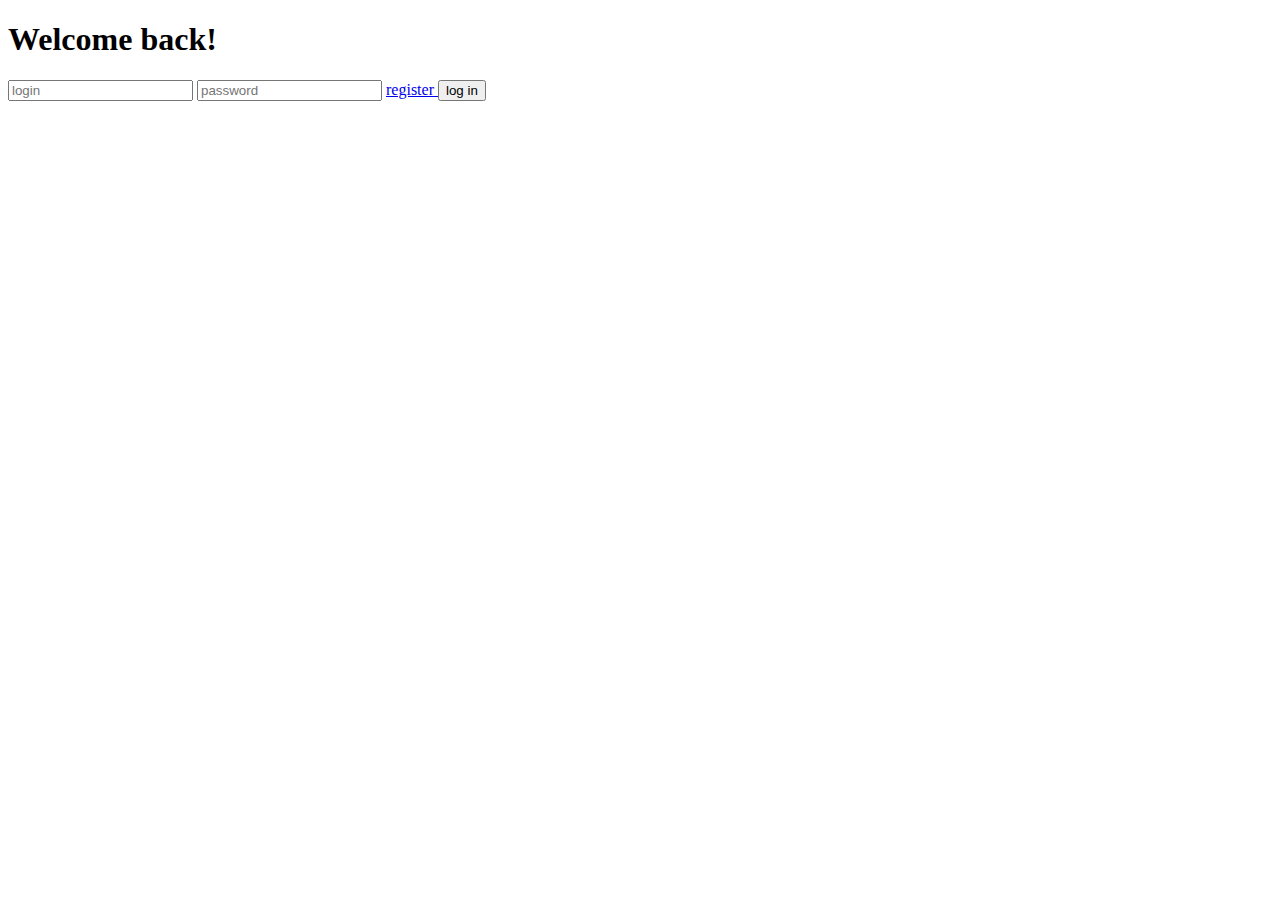
<file: src/main/resources/templates/index.html>
<!DOCTYPE html>
<html xmlns:th="http://www.thymeleaf.org" lang="en">
<head>
    <meta http-equiv="Content-Type" content="text/html; charset=UTF-8">
    <title>Main page</title>
    <link rel="stylesheet" th:href="@{/basic-style.css}" type="text/css"/>
    <link rel="stylesheet" th:href="@{/index-style.css}" type="text/css"/>
</head>
<body class="login-page-body">
<form th:action="@{/login}" method="post" id="page-container">
    <h1 id="welcome-back-msg">
        Welcome back!
    </h1>
    <input type="text" id="login-input" name="login"
           placeholder="login" maxlength="10"
           pattern="[\d|\w]{3,10}" required>
    <input type="password" id="password-input" name="password" maxlength="10"
           pattern="[\d|\w]{3,10}"
           placeholder="password" required>
    <a href="controller?command=showPage&page=registrationPage.jsp" id="registration-msg">
        register
    </a>
    <input type="submit" id="log-in-btn"
           value="log in"/>
</form>
</body>
</html>
</file>
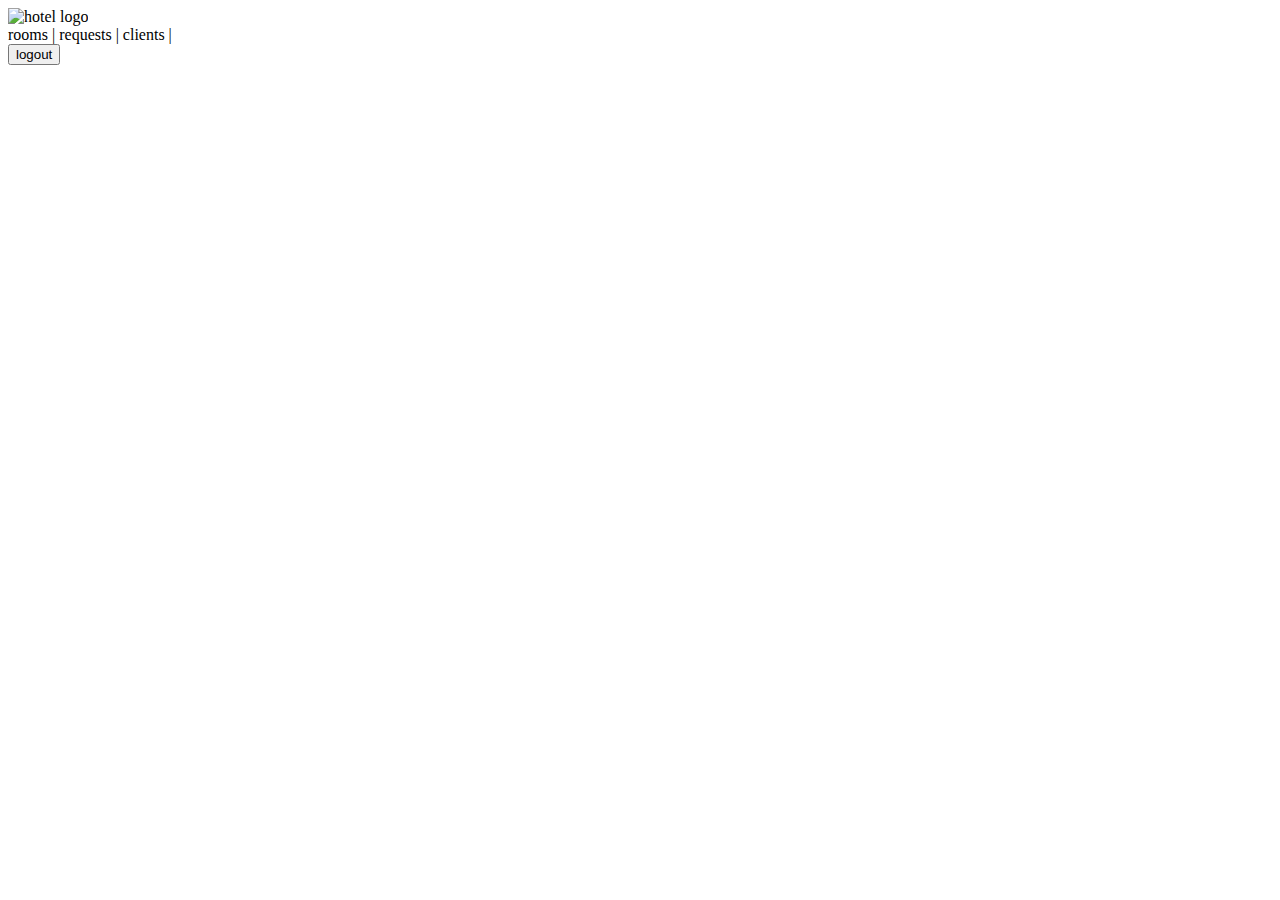
<file: src/main/resources/templates/adminHeader.html>
<!DOCTYPE html>
<html xmlns:th="http://www.thymeleaf.org" lang="en">
<head>
    <meta http-equiv="Content-Type" content="text/html; charset=UTF-8">
    <link rel="stylesheet" th:href="@{/header-style.css}" type="text/css"/>
</head>
<header>
    <a th:href="@{/rooms/all/1}"> <img
            th:src="@{/hotel_logo.png}" alt="hotel logo" id="hotel-logo"></a>
    <div class="navigation-bar">
        <a th:href="@{/rooms/all/1}">rooms
        </a> | <a th:href="@{/requests/all/1}">requests</a> | <a
            th:href="@{/clients}">clients
    </a> |
        <form th:action="@{/logout}" method="POST" name="logoutForm"
              id="logout">
            <input id="logout-btn" type="submit" value="logout"/>
        </form>
    </div>
    </a>
</header>
</html>
</file>
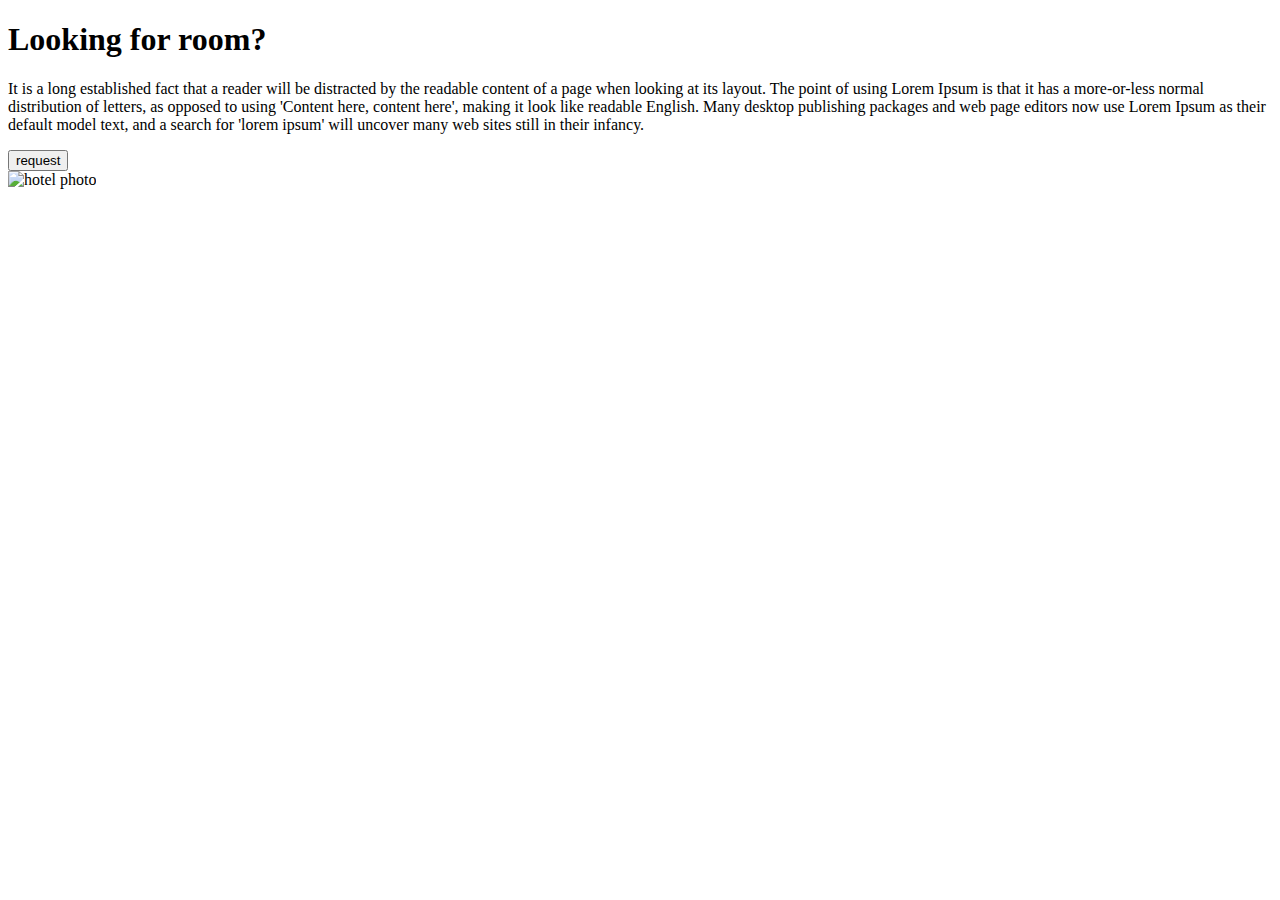
<file: src/main/resources/templates/clientStartPage.html>
<!DOCTYPE html>
<html xmlns:th="http://www.thymeleaf.org" lang="en">
<head>
    <meta http-equiv="Content-Type" content="text/html; charset=UTF-8">
    <title>Main room</title>
    <link rel="stylesheet" th:href="@{/basic-style.css}" type="text/css"/>
    <link rel="stylesheet" th:href="@{/index-style.css}" type="text/css"/>
</head>
<body class="main-page-body">
<div th:replace="userHeader"></div>
<div id="main-page-content">
    <div id="text-and-btn">
        <h1 id="main-heading">
            Looking for room?
        </h1>
        <p>
            It is a long established fact that a reader will be distracted by the readable content of a page when
            looking at its layout. The point of using Lorem Ipsum is that it has a more-or-less normal distribution of
            letters, as opposed to using 'Content here, content here', making it look like readable English. Many
            desktop publishing packages and web page editors now use Lorem Ipsum as their default model text, and a
            search for 'lorem ipsum' will uncover many web sites still in their infancy.
        </p>
        <button id="create-room-btn"
                onclick="location.href='request/create'"
                type="button">
            request
        </button>
    </div>
    <div id="background-circle">
        <img th:src="@{/hotel.png}" alt="hotel photo">
    </div>
</div>
</body>
</html>
</file>
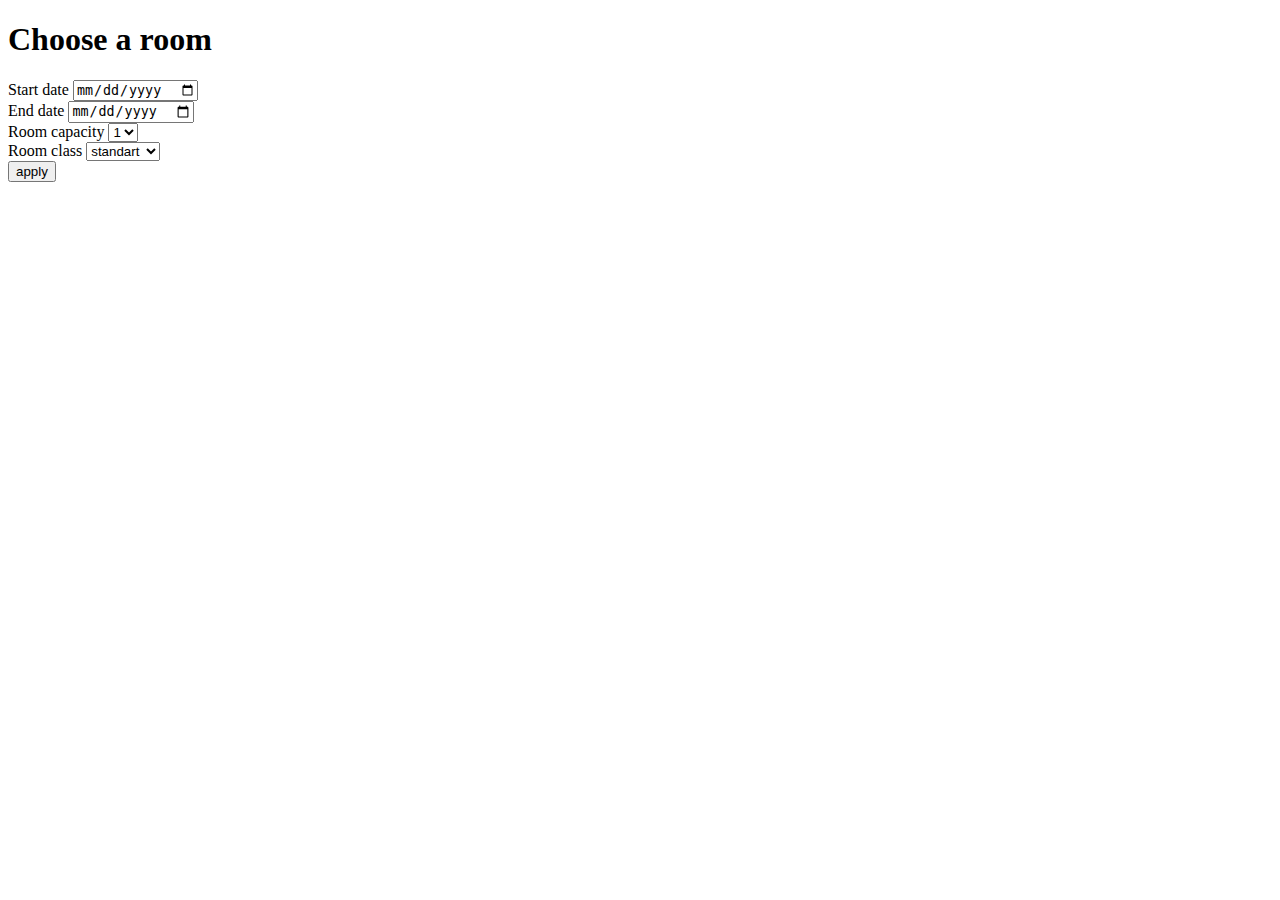
<file: src/main/resources/templates/requestRoom.html>
<!DOCTYPE html>
<html xmlns:th="http://www.thymeleaf.org" lang="en">
<head>
    <meta http-equiv="Content-Type" content="text/html; charset=UTF-8">
    <title>Request room</title>
    <script th:src="@{/scripts.js}"></script>
    <link rel="stylesheet" th:href="@{/basic-style.css}" type="text/css"/>
    <link rel="stylesheet" th:href="@{/request-room-style.css}" type="text/css"/>
</head>
<header th:replace="userHeader"></header>
<body>
<form th:action="@{/request/create}" method="post" id="request-room-content">
    <h1 id="choose-a-room">
        Choose a room
    </h1>
    <div class="input-row">
        <div id="start-date" class="label-and-input-pair">
            <label for="start-date">
                Start date
            </label>
            <input type="date" name="startDate" id="startDate" onchange=updateEndDate() required>
        </div>
        <div id="end-date" class="label-and-input-pair">
            <label for="end-date">
                End date
            </label>
            <input type="date" name="endDate" id="endDate">
        </div>
    </div>
    <div class="input-row">
        <div id="room-capacity" class="label-and-input-pair">
            <label for="room-capacity">
                Room capacity
            </label>
            <select name="roomCapacity">
                <option value="1" selected>1</option>
                <option value="2">2</option>
                <option value="3">3</option>
                <option value="4">4</option>
            </select>
        </div>
        <div id="room-class" class="label-and-input-pair">
            <label for="room-class">
                Room class
            </label>
            <select name="roomClass">
                <option value="standart" selected> standart</option>
                <option value="deluxe">deluxe</option>
                <option value="premium">premium</option>
            </select>
        </div>
    </div>
    <input type="submit" id="apply" value="apply">
</form>
<script>
    initialDatesBinding();
</script>
</body>
</html>
</file>
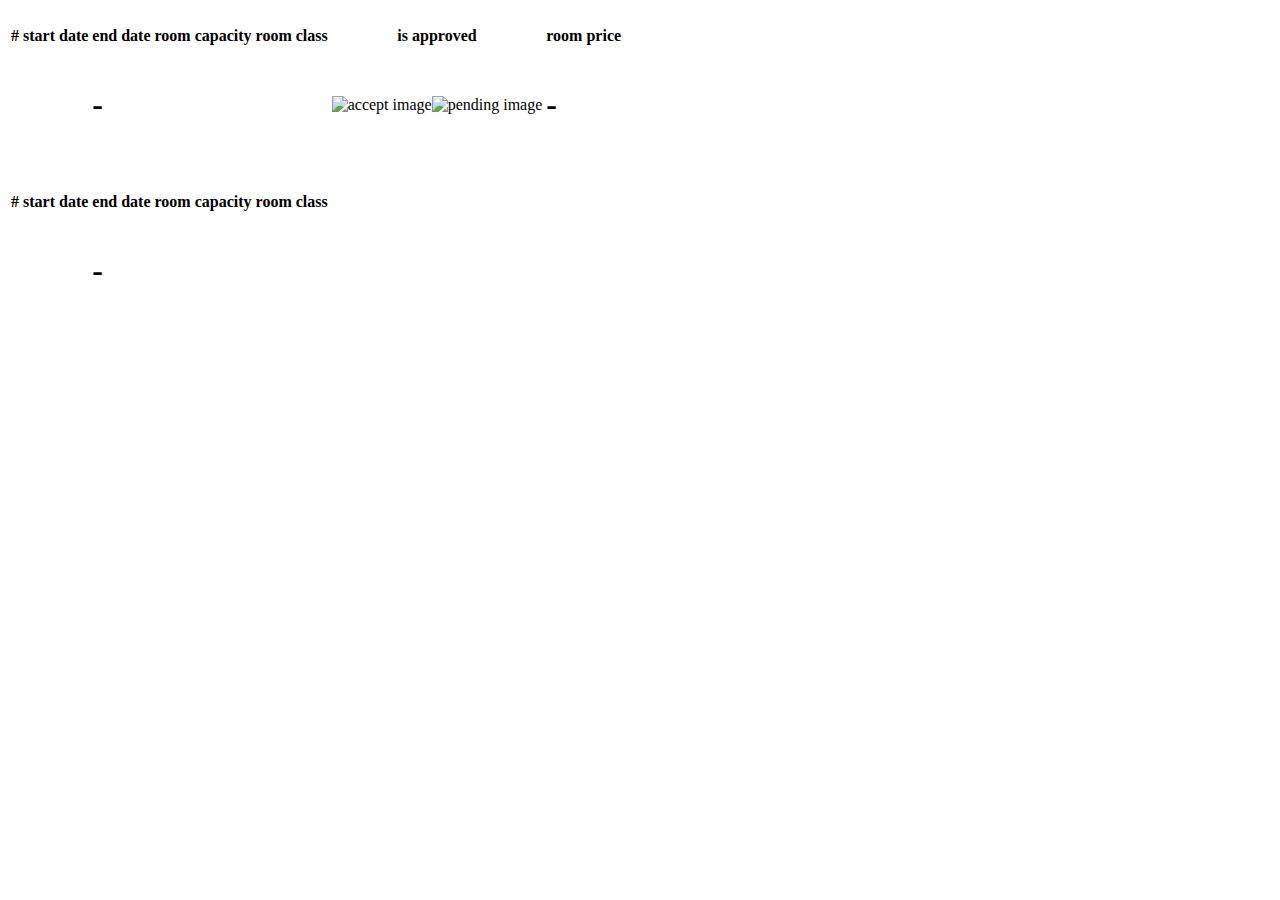
<file: src/main/resources/templates/requests.html>
<!DOCTYPE html>
<html xmlns:th="http://www.thymeleaf.org" xmlns:sec="http://www.sprinfgramework.org/schema/security" lang="en">
<head>
    <meta http-equiv="Content-Type" content="text/html; charset=UTF-8">
    <title>Requests</title>
    <script th:src="@{/scripts.js}"></script>
    <link rel="stylesheet" th:href="@{/basic-style.css}" type="text/css"/>
    <link rel="stylesheet" th:href="@{/requests-style.css}" type="text/css"/>
</head>
<body>
<div sec:authorize="hasRole('ROLE_CLIENT')">
    <div th:replace="userHeader"></div>
    <div id="page-content">
        <table id="requests-table">
            <thead>
            <tr>
                <th class="number-column"><p class="table-heading-text">#</th>
                <th class="start-date-column">
                    <p class="table-heading-text">
                        start date
                    </p>
                </th>
                <th class="end-date-column">
                    <p class="table-heading-text">
                        end date
                    </p>
                </th>
                <th class="room-capacity-column">
                    <p class="table-heading-text">
                        room capacity
                    </p>
                </th>
                <th class="room-class-column">
                    <p class="table-heading-text">
                        room class
                    </p>
                </th>
                <th class="is-approved-column">
                    <p class="table-heading-text">
                        is approved
                    </p>
                </th>
                <th class="room-price-column">
                    <p class="table-heading-text">
                        room price
                    </p>
                </th>
            </tr>
            </thead>
            <tbody>
            <tr th:each="requestsDto,iter: ${requests}">
                <td>
                    <p class="table-text" th:text="${iter.count}">
                    </p>
                </td>
                <td>
                    <p class="table-text" th:text="${requestsDto.startDate.toString().substring(0,10)}">
                    </p>
                </td>
                <td th:switch="${requestsDto.endDate==null ? true : false}">
                    <h1 class="dash" th:case="${true}">-</h1>
                    <p class="table-text" th:case="${false}"
                       th:text="${requestsDto.endDate.toString().substring(0,10)}"></p>
                </td>
                <td><p class="table-text" th:text="${requestsDto.roomCapacity}"></p></td>
                <td><p class="table-text" th:text="${requestsDto.roomClass}">
                </p></td>

                <td th:switch="${requestsDto.isApproved}? ${true} : ${false}"><img th:src="@{/accept.png}"
                                                                                   alt="accept image"
                                                                                   class="accept-image"
                                                                                   th:case="${true}"><img
                        th:src="@{/pending.png}" th:case="${false}" alt="pending image" class="pending-image"></td>
                <td th:switch="${requestsDto.isApproved}? ${true} : ${false}"><p class="table-text" th:case="${true}"
                                                                                 th:text="${requestsDto.price}">
                </p>
                    <h1 class="dash" th:case="${false}">-</h1>
                </td>
            </tr>
            </tbody>
        </table>
        <table class="page-navigation">
            <tr>
                <td th:each="i: ${#numbers.sequence(1, requests.getTotalPages)}"><h2>
                    <a th:href="@{/requests/my/{pageNumber}(pageNumber=${i})}" th:text="${i}">
                    </a>
                </h2></td>
            </tr>
        </table>
    </div>
</div>
<div sec:authorize="hasRole('ROLE_ADMIN')">
    <div th:replace="adminHeader"></div>
    <div id="page-content">
        <table id="requests-table">
            <thead>
            <tr>
                <th><p class="table-heading-text">#</p></th>
                <th>
                    <p class="table-heading-text">
                        start date
                    </p>
                </th>
                <th>
                    <p class="table-heading-text">
                        end date
                    </p>
                </th>
                <th>
                    <p class="table-heading-text">
                        room capacity
                    </p>
                </th>
                <th>
                    <p class="table-heading-text">
                        room class
                    </p>
                </th>
            </tr>
            </thead>
            <tbody>
            <tr th:each="requestsDto,iter: ${requests}">
                <td><a class="in-column-link"
                       th:href="@{/request/handle/{id}(id=${requestsDto.id})}" th:text="${iter.count}">
                </a></td>
                <td>
                    <p class="table-text" th:text="${requestsDto.startDate.toString().substring(0,10)}">
                    </p>
                </td>
                <td th:switch="${requestsDto.endDate==null ? true : false}">
                    <h1 class="dash" th:case="${true}">-</h1>
                    <p class="table-text" th:case="${false}"
                       th:text="${requestsDto.endDate.toString().substring(0,10)}"></p>
                </td>
                <td><p class="table-text" th:text="${requestsDto.roomCapacity}"></p></td>
                <td><p class="table-text" th:text="${requestsDto.roomClass}"></p></td>
            </tr>
            </tbody>
        </table>
    </div>
</div>
</body>
</html>
</file>
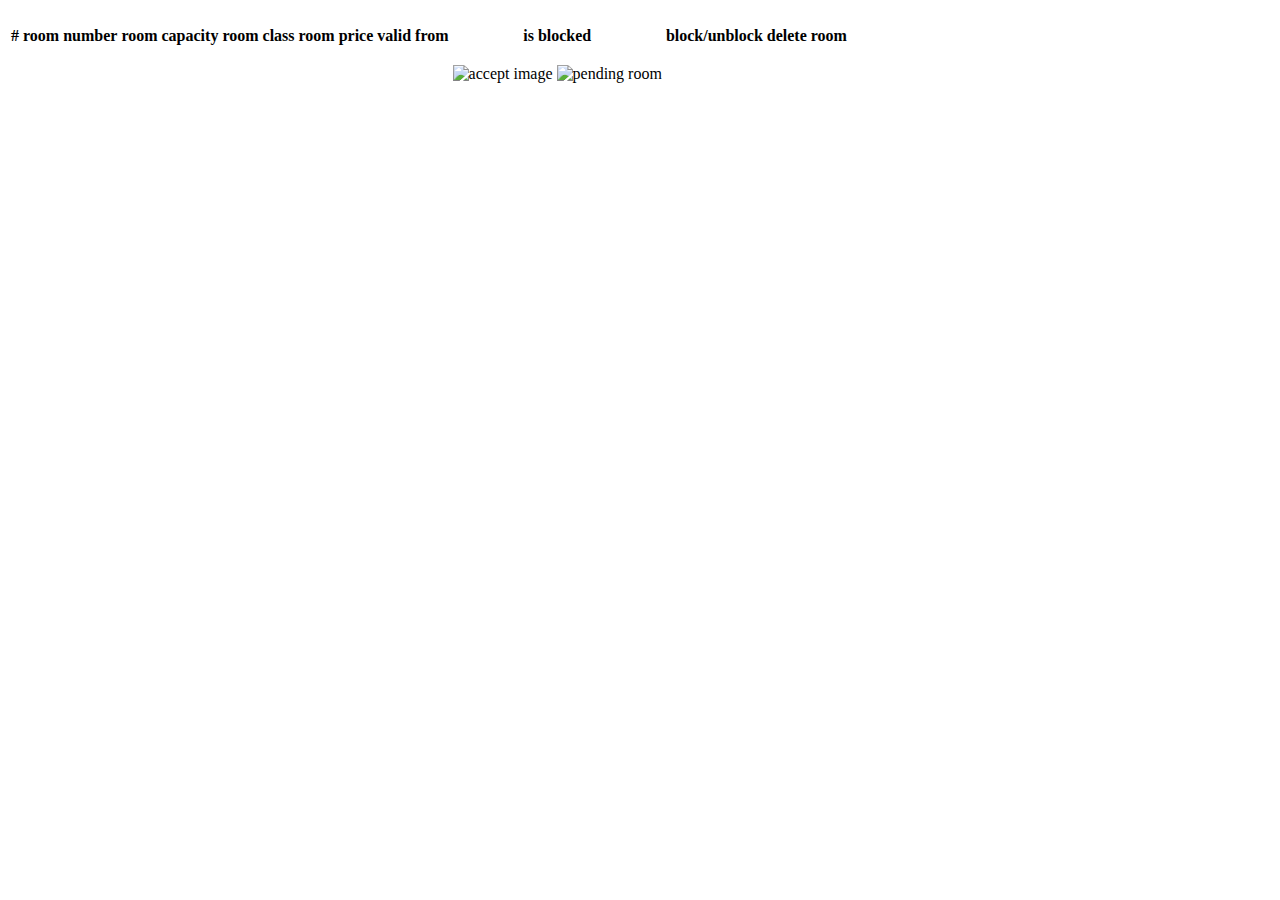
<file: src/main/resources/templates/rooms.html>
<!DOCTYPE html>
<html xmlns:th="http://www.thymeleaf.org" lang="en">
<head>
    <meta http-equiv='Content-Type' content='text/html; charset=UTF-8'/>
    <title>Rooms</title>
    <link rel="stylesheet" th:href="@{/basic-style.css}" type="text/css"/>
    <link rel="stylesheet" th:href="@{/rooms-style.css}" type="text/css"/>
    <script th:src="@{/scripts.js}"></script>
</head>
<body>
<div th:replace="adminHeader"></div>
<div id="page-content">
    <table id="rooms-table">
        <thead>
        <tr>
            <th id="counter-row" class="number-column"><p class="table-heading-text">#</p></th>
            <th class="room-number-column"><p class="table-heading-text">
                room number
            </p></th>
            <th class="room-capacity-column"><p class="table-heading-text">
                room capacity
            </p></th>
            <th class="room-class-column"><p class="table-heading-text">
                room class
            </p></th>
            <th class="room-price-column"><p class="table-heading-text">
                room price
            </p></th>
            <th class="room-price-date-column"><p class="table-heading-text">
                valid from
            </p></th>
            <th class="is-blocked-column"><p class="table-heading-text">
                is blocked
            </p></th>
            <th class="set-room-state-column"><p class="table-heading-text">
                block/unblock
            </p></th>
            <th class="delete-room-column"><p class="table-heading-text">
                delete room
            </p></th>
        </tr>
        </thead>
        <tbody>
        <tr th:each="room,iter: ${rooms}">
            <td id="room-number-data">
                <p class="table-text" th:text="${iter.count}">
            </td>
            <td><p class="table-text" th:text="${room.number}"></p></td>
            <td id="room-capacity-data"><p class="table-text" th:text="${room.capacity}"></p></td>
            <td>
                <p class="table-text" th:text="${room.type}">
                </p>
            </td>
            <td><p class="table-text" th:text="${room.price}"></p></td>
            <td id="price-date-data">
                <p class="table-text" th:text="${room.validFrom.toString().substring(0,10)}">
                </p>
            </td>
            <td th:switch="${room.isBlocked}">
                <img th:case="${true}" th:src="@{/accept.png}" alt="accept image" class="accept-image">
                <img th:case="${false}" th:src="@{/pending.png}" alt="pending room" class="pending-image">
            </td>
            <td th:switch="${room.isBlocked}">
                <a th:case="${true}" class="in-column-link"
                   th:href="@{/room/edit/unblock/{id}(id=${room.id})}" th:text="unblock">
                </a>
                <a th:case="${false}" class="in-column-link"
                   th:href="@{/room/edit/block/{id}(id=${room.id})}" th:text="block">
                </a>
            </td>
            <td>
                <a class="in-column-link"
                   th:href="@{/room/delete/{id}(id=${room.id})}" th:text="'delete room'"
                   onclick="return ConfirmDelete()">
                </a>
            </td>
        </tr>
        </tbody>
    </table>
    <!--    <table class="page-navigation">-->
    <!--        <tr>-->
    <!--            <c:forEach begin="1" end="${numberOfPages}" var="i">-->
    <!--                <td><a href="controller?command=roomsPage&page=${i}">${i}</a></td>-->
    <!--            </c:forEach>-->
    <!--        </tr>-->
    <!--    </table>-->
    <!--    <button id="create-room-btn" onclick="location.href='controller?command=createRoomPage'"-->
    <!--            type="button">-->
    <!--        <fmt:message key="create-room-btn"/>-->
    <!--    </button>-->
</div>
</body>
</html>
</file>
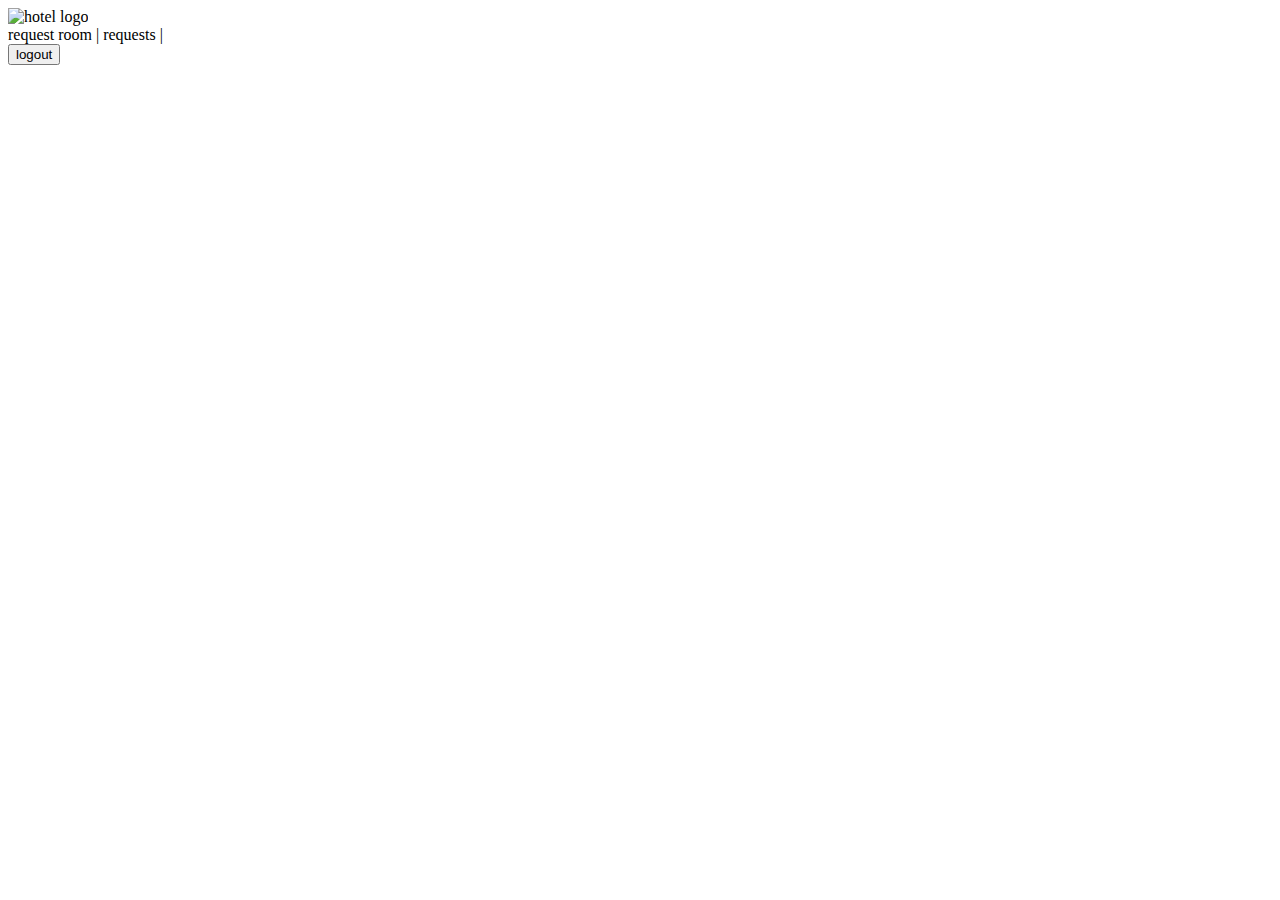
<file: src/main/resources/templates/userHeader.html>
<!DOCTYPE html>
<html xmlns:th="http://www.thymeleaf.org" lang="en">
<head>
    <meta http-equiv="Content-Type" content="text/html; charset=UTF-8">
    <link rel="stylesheet" th:href="@{/header-style.css}" type="text/css"/>
</head>
<header>
    <a th:href="@{/index}"> <img
            th:src="@{/hotel_logo.png}" alt="hotel logo" id="hotel-logo"></a>
    <div class="navigation-bar">
        <a th:href="@{/request/create}">request room
        </a> | <a th:href="@{/requests/my/1}">requests
    </a> |
        <form th:action="@{/logout}" method="POST" name="logoutForm"
              id="logout">
            <input id="logout-btn" type="submit" value="logout"/>
        </form>
    </div>
</header>
</html>
</file>
